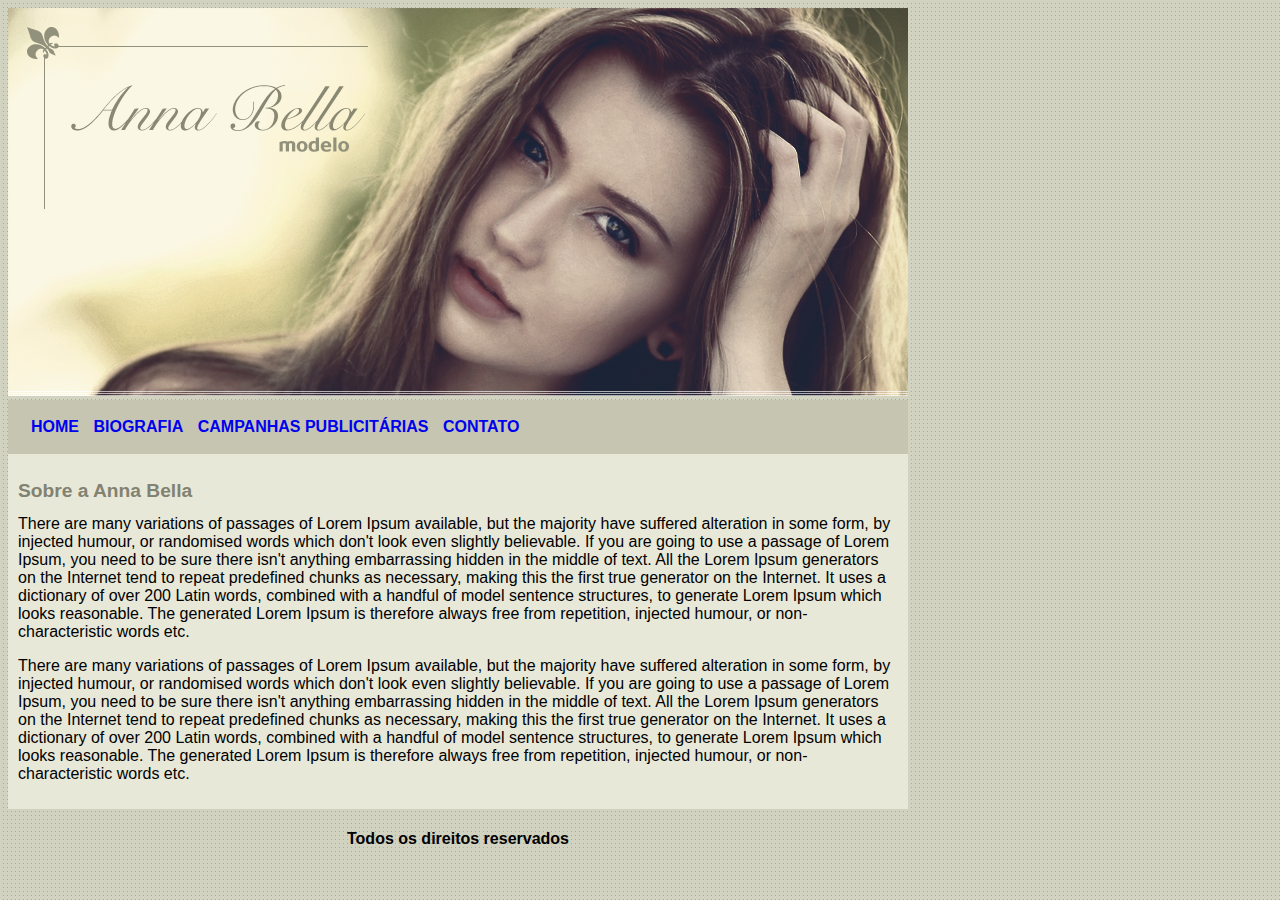
<file: Projeto 1/index.html>
<!DOCTYPE html>
<html>
<head>
    <title>Projeto Anna Bella</title>
    <meta charset="utf-8">
    <meta name="author" content="Sérgio Lucas">
    <link rel="stylesheet" type="text/css" href="main.css">
</head>
<body>
    <div id="principal">
        <img src="imagens/capa.png">
        
        <div id="menu">
            <a href="index.html">HOME</a>
            <a href="biografia.html">BIOGRAFIA</a>
            <a href="campanhas_publicitarias.html">CAMPANHAS PUBLICITÁRIAS</a>
            <a href="contato.html">CONTATO</a>
        </div>

        <div id="conteudo"> <!-- inicio conteudo -->
            <p>   <H1>Sobre a Anna Bella</H1>
            There are many variations of passages of Lorem Ipsum available, but the majority have suffered alteration in some form, by injected humour, or randomised words which don't look even slightly believable. If you are going to use a passage of Lorem 
            Ipsum, you need to be sure there isn't anything embarrassing hidden in the middle of text. All the Lorem Ipsum generators on the Internet tend to repeat predefined chunks as necessary, making this the first true generator on the Internet. It uses a dictionary of over 200 Latin words, combined with a handful of model sentence structures, to generate Lorem Ipsum which looks reasonable. The generated Lorem Ipsum is therefore always free from repetition, injected humour, or non-characteristic words etc.
            </p>
            <p> 
            There are many variations of passages of Lorem Ipsum available, but the majority have suffered alteration in some form, by injected humour, or randomised words which don't look even slightly believable. If you are going to use a passage of Lorem 
            Ipsum, you need to be sure there isn't anything embarrassing hidden in the middle of text. All the Lorem Ipsum generators on the Internet tend to repeat predefined chunks as necessary, making this the first true generator on the Internet. It uses a dictionary of over 200 Latin words, combined with a handful of model sentence structures, to generate Lorem Ipsum which looks reasonable. The generated Lorem Ipsum is therefore always free from repetition, injected humour, or non-characteristic words etc.
            </p>
        </div> <!-- fim conteudo -->

        <div class="rodape">
            <h4>Todos os direitos reservados</h4>
        </div>

    </div>

</body>
</html>
</file>
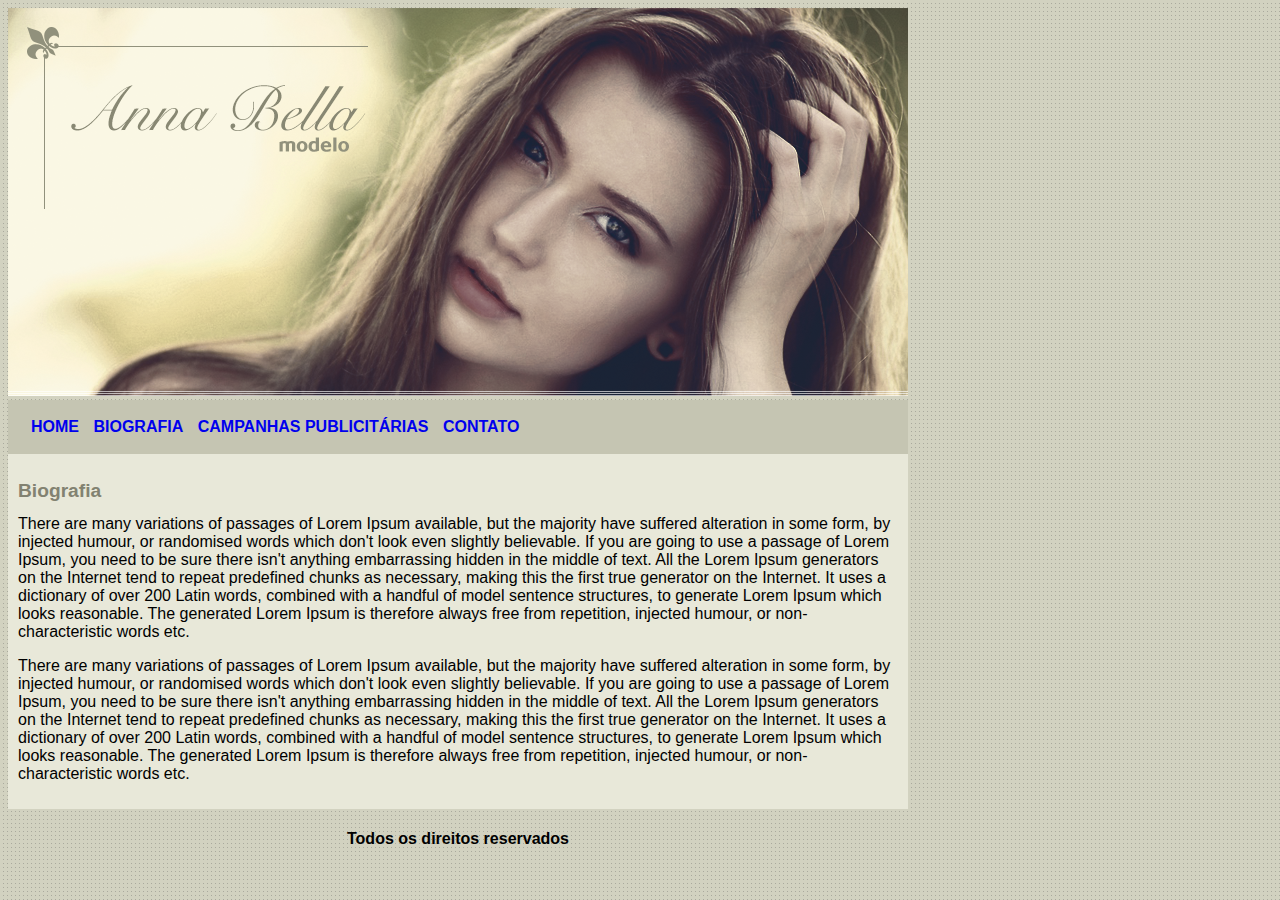
<file: Projeto 1/biografia.html>
<!DOCTYPE html>
<html>
<head>
    <title>Anna Bella - Biografia</title>
    <meta charset="utf-8">
    <meta name="author" content="Sérgio Lucas">
    <link rel="stylesheet" type="text/css" href="main.css">
</head>
<body>
    <div id="principal">
        <img src="imagens/capa.png">
        
        <div id="menu">
            <a href="index.html">HOME</a>
            <a href="biografia.html">BIOGRAFIA</a>
            <a href="campanhas_publicitarias.html">CAMPANHAS PUBLICITÁRIAS</a>
            <a href="contato.html">CONTATO</a>
        </div>

        <div id="conteudo"> <!-- inicio conteudo -->
            <p>   <H1>Biografia</H1>
            There are many variations of passages of Lorem Ipsum available, but the majority have suffered alteration in some form, by injected humour, or randomised words which don't look even slightly believable. If you are going to use a passage of Lorem 
            Ipsum, you need to be sure there isn't anything embarrassing hidden in the middle of text. All the Lorem Ipsum generators on the Internet tend to repeat predefined chunks as necessary, making this the first true generator on the Internet. It uses a dictionary of over 200 Latin words, combined with a handful of model sentence structures, to generate Lorem Ipsum which looks reasonable. The generated Lorem Ipsum is therefore always free from repetition, injected humour, or non-characteristic words etc.
            </p>
            <p> 
            There are many variations of passages of Lorem Ipsum available, but the majority have suffered alteration in some form, by injected humour, or randomised words which don't look even slightly believable. If you are going to use a passage of Lorem 
            Ipsum, you need to be sure there isn't anything embarrassing hidden in the middle of text. All the Lorem Ipsum generators on the Internet tend to repeat predefined chunks as necessary, making this the first true generator on the Internet. It uses a dictionary of over 200 Latin words, combined with a handful of model sentence structures, to generate Lorem Ipsum which looks reasonable. The generated Lorem Ipsum is therefore always free from repetition, injected humour, or non-characteristic words etc.
            </p>
        </div> <!-- fim conteudo -->

        <div class="rodape">
            <h4>Todos os direitos reservados</h4>
        </div>

    </div>

</body>
</html>
</file>
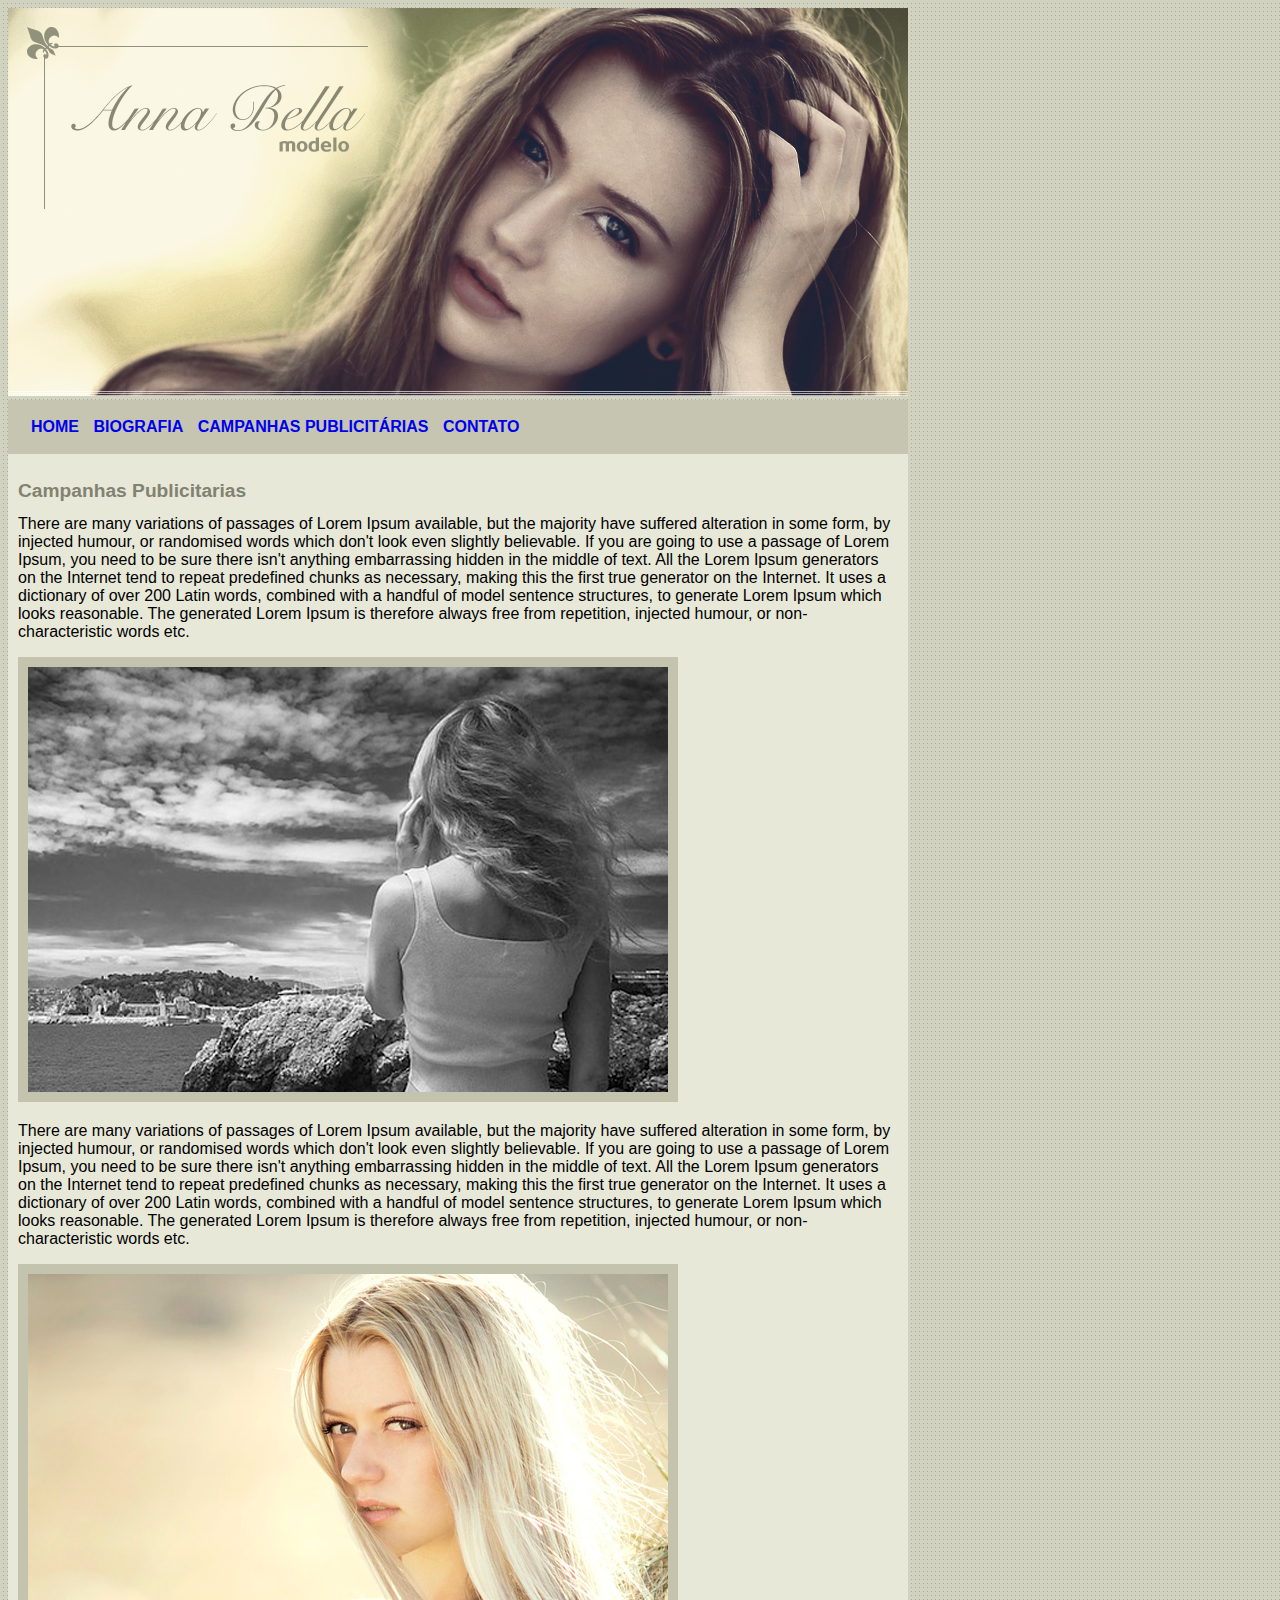
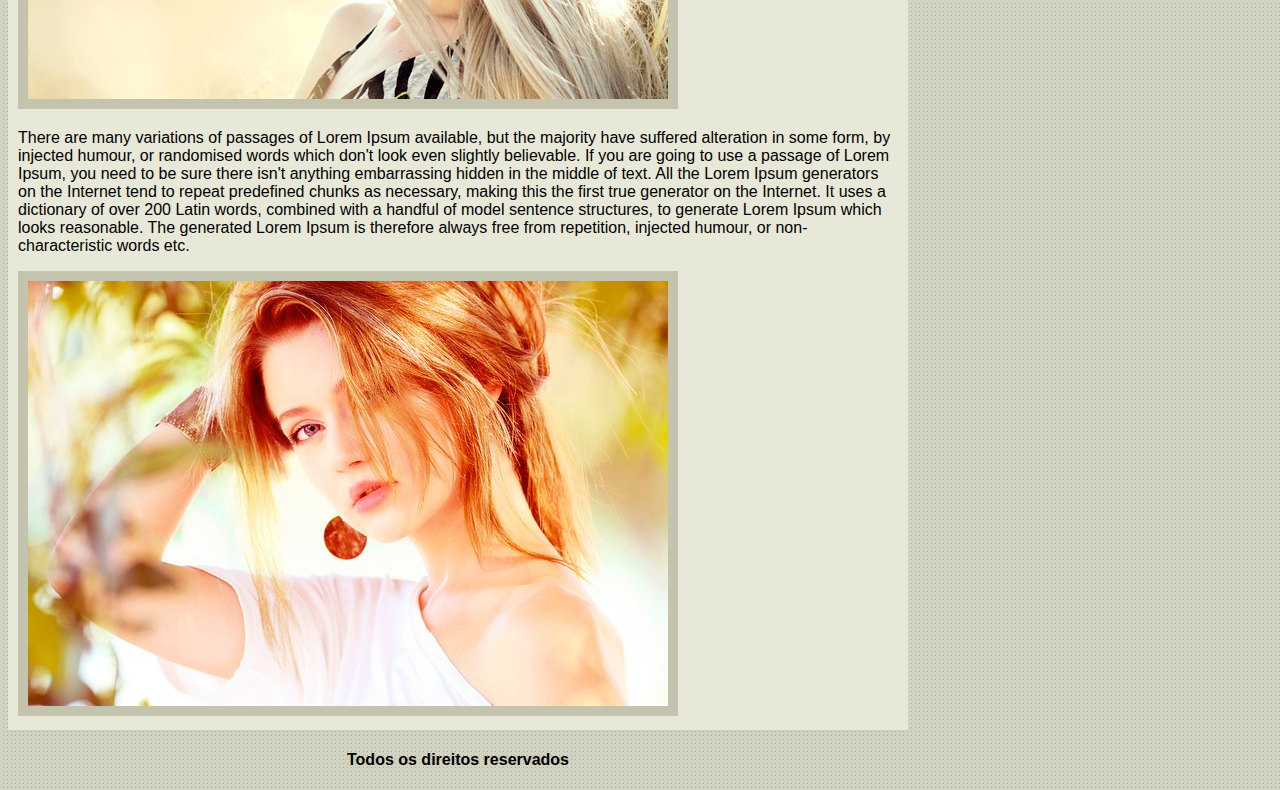
<file: Projeto 1/campanhas_publicitarias.html>
<!DOCTYPE html>
<html>
<head>
    <title>Anna Bella - Campanhas Publicitárias</title>
    <meta charset="utf-8">
    <meta name="author" content="Sérgio Lucas">
    <link rel="stylesheet" type="text/css" href="main.css">
</head>
<body>
    <div id="principal">
        <img src="imagens/capa.png" alt="capa do conteudo">
        
        <div id="menu">
            <a href="index.html">HOME</a>
            <a href="biografia.html">BIOGRAFIA</a>
            <a href="campanhas_publicitarias.html">CAMPANHAS PUBLICITÁRIAS</a>
            <a href="contato.html">CONTATO</a>
        </div>

        <div id="conteudo"> <!-- inicio conteudo -->
            <p>   <H1>Campanhas Publicitarias</H1>
            There are many variations of passages of Lorem Ipsum available, but the majority have suffered alteration in some form, by injected humour, or randomised words which don't look even slightly believable. If you are going to use a passage of Lorem 
            Ipsum, you need to be sure there isn't anything embarrassing hidden in the middle of text. All the Lorem Ipsum generators on the Internet tend to repeat predefined chunks as necessary, making this the first true generator on the Internet. It uses a dictionary of over 200 Latin words, combined with a handful of model sentence structures, to generate Lorem Ipsum which looks reasonable. The generated Lorem Ipsum is therefore always free from repetition, injected humour, or non-characteristic words etc.
            </p>

            <img src="imagens/foto1.png" class="img-campanha" alt="foto da bela moça">

            <p> 
            There are many variations of passages of Lorem Ipsum available, but the majority have suffered alteration in some form, by injected humour, or randomised words which don't look even slightly believable. If you are going to use a passage of Lorem 
            Ipsum, you need to be sure there isn't anything embarrassing hidden in the middle of text. All the Lorem Ipsum generators on the Internet tend to repeat predefined chunks as necessary, making this the first true generator on the Internet. It uses a dictionary of over 200 Latin words, combined with a handful of model sentence structures, to generate Lorem Ipsum which looks reasonable. The generated Lorem Ipsum is therefore always free from repetition, injected humour, or non-characteristic words etc.
            </p>

            <img src="imagens/foto2.png" class="img-campanha" alt="outra foto">

            <p> 
            There are many variations of passages of Lorem Ipsum available, but the majority have suffered alteration in some form, by injected humour, or randomised words which don't look even slightly believable. If you are going to use a passage of Lorem 
            Ipsum, you need to be sure there isn't anything embarrassing hidden in the middle of text. All the Lorem Ipsum generators on the Internet tend to repeat predefined chunks as necessary, making this the first true generator on the Internet. It uses a dictionary of over 200 Latin words, combined with a handful of model sentence structures, to generate Lorem Ipsum which looks reasonable. The generated Lorem Ipsum is therefore always free from repetition, injected humour, or non-characteristic words etc.
            </p>

            <img src="imagens/foto3.png" class="img-campanha" alt="mais foto">

        </div> <!-- fim conteudo -->

        <div class="rodape">
            <h4>Todos os direitos reservados</h4>
        </div>

    </div>

</body>
</html>
</file>
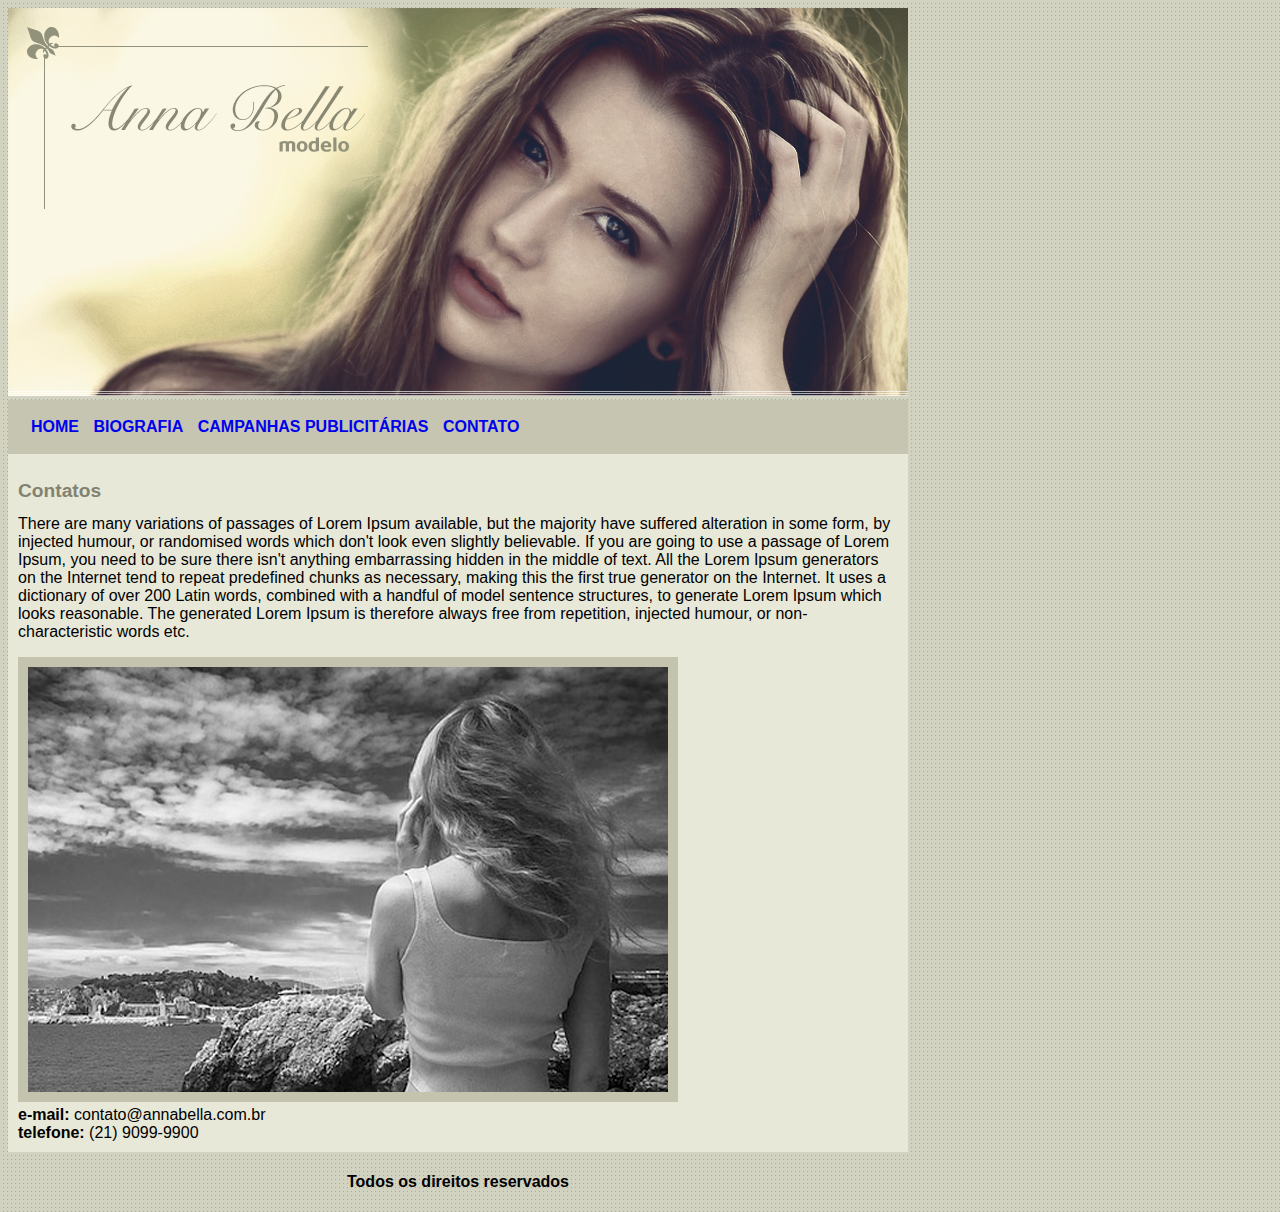
<file: Projeto 1/contato.html>
<!DOCTYPE html>
<html>
<head>
    <title>Anna Bella - Contato</title>
    <meta charset="utf-8">
    <meta name="author" content="Sérgio Lucas">
    <link rel="stylesheet" type="text/css" href="main.css">
</head>
<body>
    <div id="principal">
        <img src="imagens/capa.png" alt="capa do conteudo">
        
        <div id="menu">
            <a href="index.html">HOME</a>
            <a href="biografia.html">BIOGRAFIA</a>
            <a href="campanhas_publicitarias.html">CAMPANHAS PUBLICITÁRIAS</a>
            <a href="contato.html">CONTATO</a>
        </div>

        <div id="conteudo"> <!-- inicio conteudo -->
            <p>   <H1>Contatos</H1>
            There are many variations of passages of Lorem Ipsum available, but the majority have suffered alteration in some form, by injected humour, or randomised words which don't look even slightly believable. If you are going to use a passage of Lorem 
            Ipsum, you need to be sure there isn't anything embarrassing hidden in the middle of text. All the Lorem Ipsum generators on the Internet tend to repeat predefined chunks as necessary, making this the first true generator on the Internet. It uses a dictionary of over 200 Latin words, combined with a handful of model sentence structures, to generate Lorem Ipsum which looks reasonable. The generated Lorem Ipsum is therefore always free from repetition, injected humour, or non-characteristic words etc.
            </p>

            <img src="imagens/foto1.png" class="img-campanha" alt="foto da bela moça">

            <div>
                <strong>e-mail:</strong> contato@annabella.com.br <br>
                <strong>telefone:</strong> (21) 9099-9900          
            </div>

        </div> <!-- fim conteudo -->

        <div class="rodape">
            <h4>Todos os direitos reservados</h4>
        </div>

    </div>

</body>
</html>
</file>
<file: Projeto 1/main.css>
body {
	background: #D2D2C1 url('imagens/fundo.png');
	font: 16px Arial, Helvetica, sans-serif;
}	

#principal {
	width: 900px;
}

#menu {
	background: #C5C5B2;
	padding: 18px;
}

#conteudo {
	background: #e8e8d9;
	padding: 10px;
}


a {
	color: 4b566a;
	text-decoration: none;
	font-weight: bold;
	padding: 5px;
}

.rodape {
	text-align: center;
}

.img-campanha {
	border: 10px solid #c3c3ae;
}

h1 {
	color: #828271;
	font-size: 1.2em;
}
</file>
